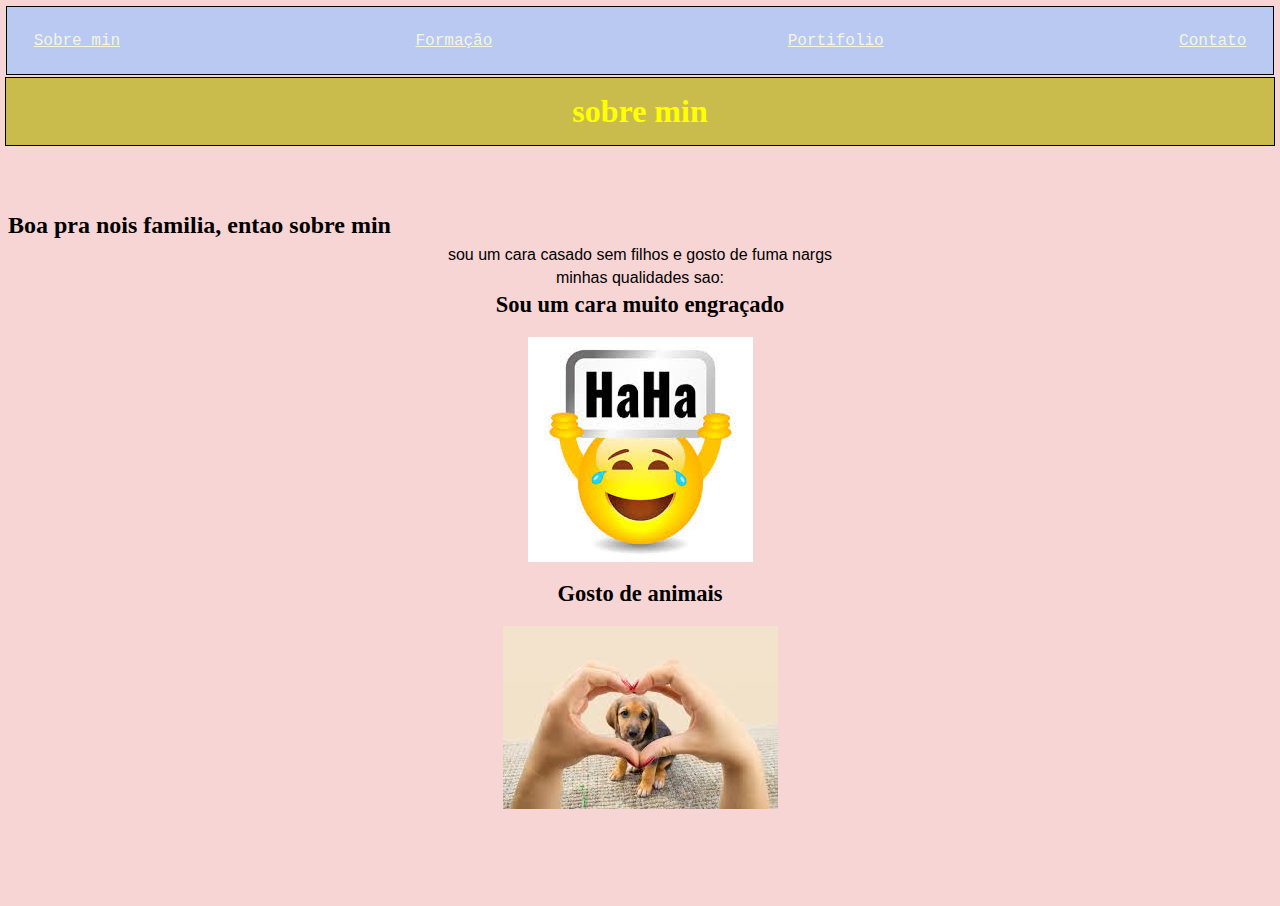
<file: index.html>
<!DOCTYPE html>
<html lang="pt-BR">
<head>
    <meta charset="UTF-8">
    <meta name="viewport" content="width=device-width, initial-scale=1.0">
    <title>Sobre min</title>
    <link rel="stylesheet" href="style.css">
</head>
<body>
    <header>
    <div class="cabecalho"> <!-- Cria uma 'caixa' com uma class cabecalho -->
        <div class="barra"><!-- Cria uma 'caixa' com uma class barra que engloba todos os itens abaixo -->
                <div class="BotaoMenu"><a class="cor1" href="index.html">Sobre min</a></div>
                <div class="BotaoMenu"><a class="cor1" href="formacao.html">Formação</a></div>
                <div class="BotaoMenu"><a class="cor1" href="portifolio.html">Portifolio</a></div>
                <div class="BotaoMenu"><a class="cor1" href="contato.html">Contato</a></div>  
        </div>
    </div>
    </header>
    <div class="titulo"><h1>sobre min</h1></div> <!-- Cria uma 'caixa' com uma class dentro é criado um paragrago -->
    <div class="titulo1"><h2>Boa pra nois familia, entao sobre min</h2></div> <!-- cria uma caixa e dentro uma tag de titulo-->
        <p class="paragrafo">sou um cara casado sem filhos e gosto de fuma nargs</p> <!--Cria um paragrafo-->
        <p class="paragrafo">minhas qualidades sao:</p> <!--Cria um paragrafo-->
    <div class="titulo2"><h2>Sou um cara muito engraçado</h2></div> <!-- cria uma caixa e dentro uma tag de titulo-->

   <div class="img1"> <!-- cria uma caixa com class img1-->
        <img src="haha.jfif" alt=""> <!--Puxa a imagen da pasta haha.jfif-->
    </div>
    <div class="titulo2"><h2>Gosto de animais</h2></div> <!--Cria uma caixa com titulo dentro-->
    <div class="img1"> <!-- cria uma caixa com class img1-->
        <img src="amo.jfif" alt=""> <!--Puxa a imagen da pasta amo.jfif-->
    </div>
</body>
</html>
</file>
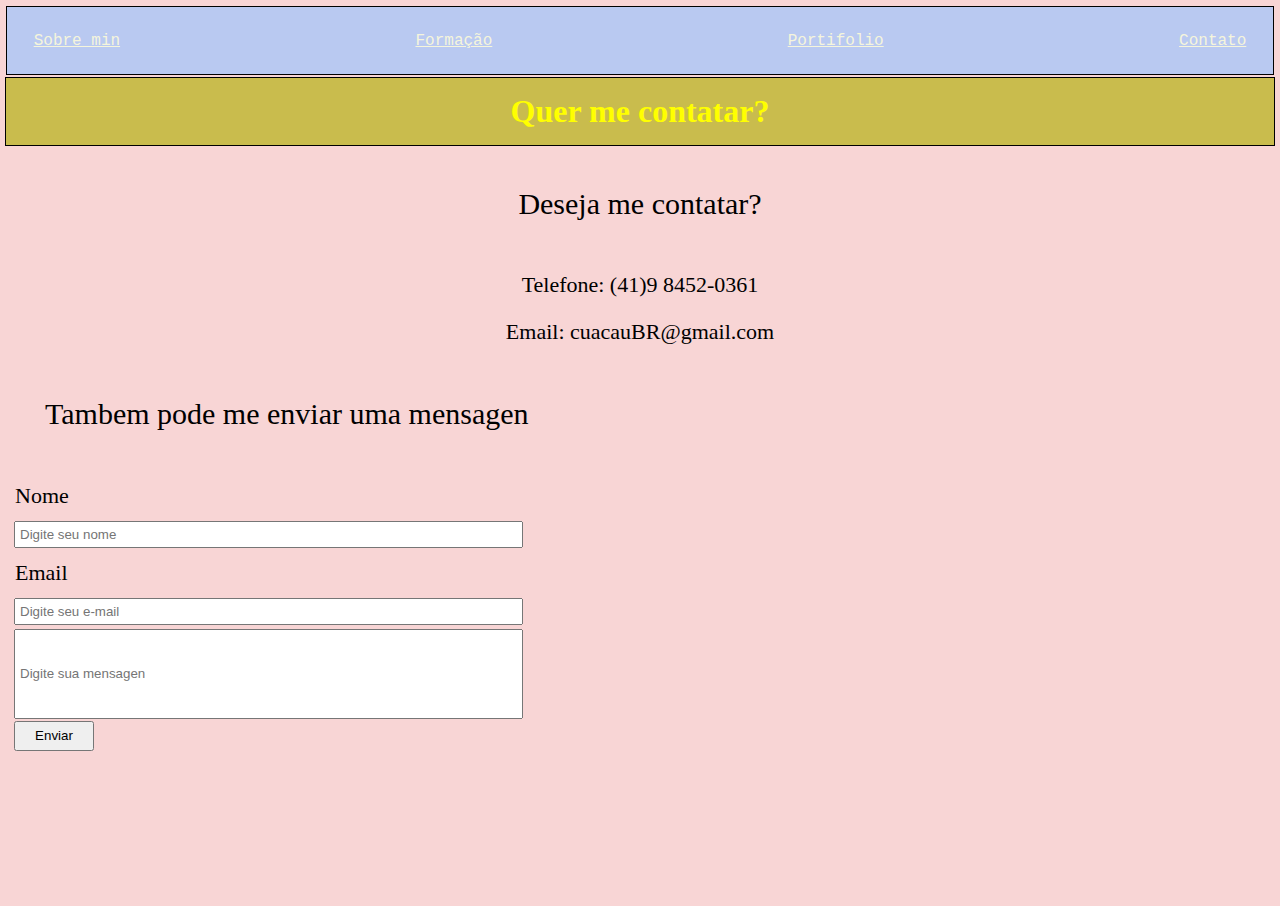
<file: contato.html>
<!DOCTYPE html>
<html lang="pt-BR">
<head>
    <meta charset="UTF-8">
    <meta name="viewport" content="width=device-width, initial-scale=1.0">
    <title>Contato</title>
    <link rel="stylesheet" href="style.css">
</head>
<body>
    <header>
        <div class="cabecalho"> <!-- Cria uma 'caixa' com uma class cabecalho -->
            <div class="barra"><!-- Cria uma 'caixa' com uma class barra que engloba todos os itens abaixo -->
                    <div class="BotaoMenu"><a class="cor1" href="index.html">Sobre min</a></div>
                    <div class="BotaoMenu"><a class="cor1" href="formacao.html">Formação</a></div>
                    <div class="BotaoMenu"><a class="cor1" href="portifolio.html">Portifolio</a></div>
                    <div class="BotaoMenu"><a class="cor1" href="contato.html">Contato</a></div>  
            </div>
        </div>
    </header>
    <div class="titulo"><h1>Quer me contatar?</h1></div> <!--Aqui cria uma 'caixa' que engloba 3 paragrafo 'P'-->
    <p class="p1">Deseja me contatar?</p>
    <p class="p2">Telefone: (41)9 8452-0361</p>
    <p class="p2">Email: cuacauBR@gmail.com</p>
    <div class="container_contato"> <!--Aqui cria uma caixa com 1 paragrafo dentro-->
        <p class="p1">Tambem pode me enviar uma mensagen</p>
    </div>
    
    <p class="p3">Nome</p> <!--Cria um paragrafo-->
    <input class="Input1" type="text" name="nome" placeholder="Digite seu nome"><br> <!--Cria uma entrada do tipo texto-->
    <p class="p3">Email</p>
    <input class="Input1" type="email" name="email" placeholder="Digite seu e-mail"><br> <!--Cria uma entrada do tipo email-->
    <input class="Input2" type="text" name="nome" placeholder="Digite sua mensagen"><br> <!--Cria uma entrada do tipo texto-->
    <input class="botao" type="button" value="Enviar"> <!--cria um botao escrito enviar ao usuario-->

</body>
</html>
</file>
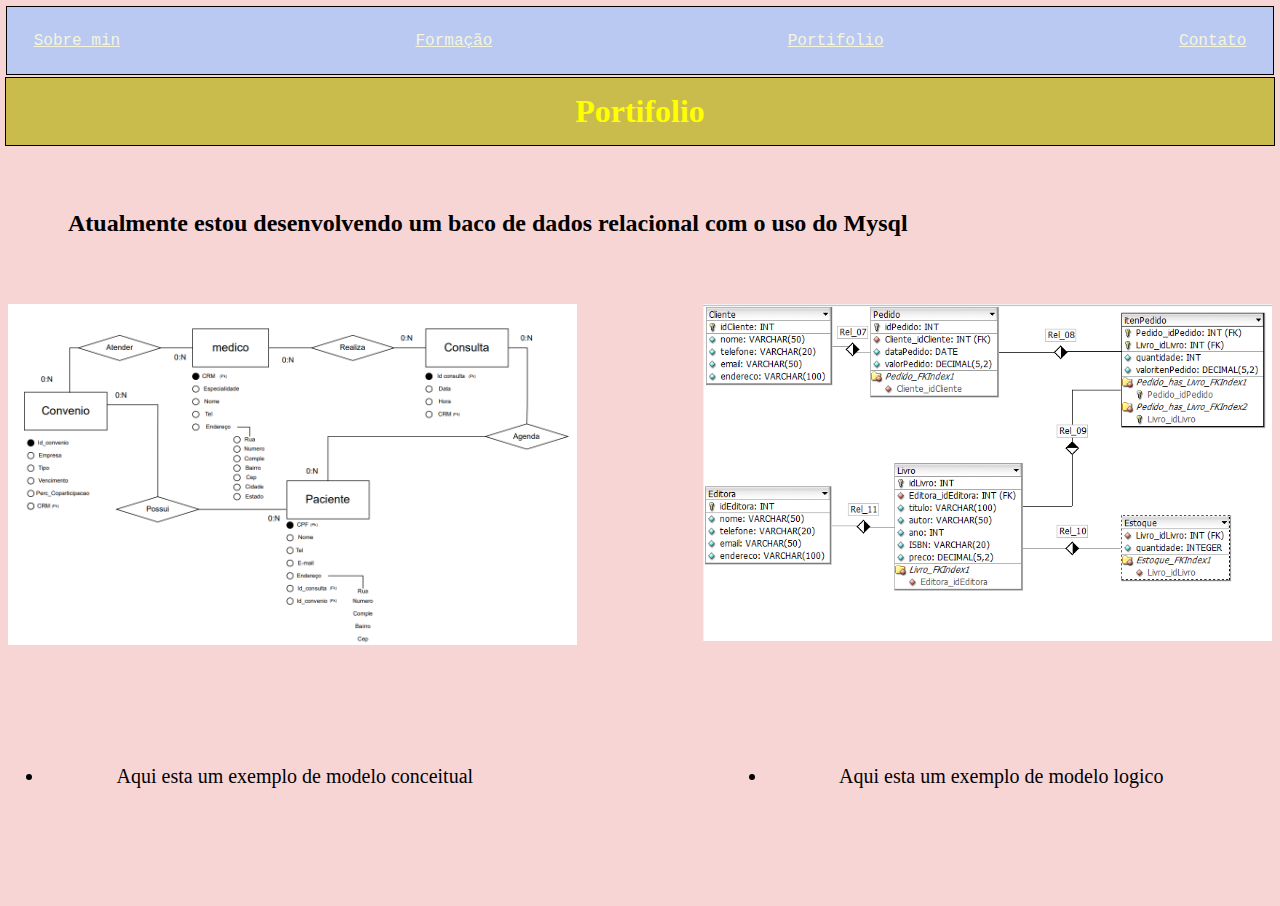
<file: portifolio.html>
<!DOCTYPE html>
<html lang="pt-BR">
<head>
    <meta charset="UTF-8">
    <meta name="viewport" content="width=device-width, initial-scale=1.0">
    <title>Portifolio</title>
    <link rel="stylesheet" href="style.css">
</head>
<body>
    <header>
        <div class="cabecalho"> <!-- Cria uma 'caixa' com uma class cabecalho -->
            <div class="barra"><!-- Cria uma 'caixa' com uma class barra que engloba todos os itens abaixo -->
                    <div class="BotaoMenu"><a class="cor1" href="index.html">Sobre min</a></div>
                    <div class="BotaoMenu"><a class="cor1" href="formacao.html">Formação</a></div>
                    <div class="BotaoMenu"><a class="cor1" href="portifolio.html">Portifolio</a></div>
                    <div class="BotaoMenu"><a class="cor1" href="contato.html">Contato</a></div>  
            </div>
        </div>
    </header>
    <div class="titulo"><h1>Portifolio</h1></div> <!--Cria uma caixa com um titulo dentro-->
    <div class="container_Portifolio">  <!--Cria uma caixa com um titulo dentro-->
        <h2 class="subtitulo1">Atualmente estou desenvolvendo um baco de dados relacional com o uso do Mysql</h2>
    </div>
    <div class="container_Portifolio2"> <!--Cria uma caixa com duas imagens-->
        <img class="Img2" src="conceitual.PNG" alt=""> <!--Aqui puxa as imagens que fazem parte da mesma pasta-->
        <img class="Img3" src="logico.PNG" alt="">
    </div>
    <div class="container_Portifolio3"> <!--Aqui é criada uma caixa com uma lista desordenada e 2 iten dentro da lista-->
        <ul class="lista_portifolio">
            <li>Aqui esta um exemplo de modelo conceitual</li>
            <li>Aqui esta um exemplo de modelo logico</li>
        </ul>
    </div>
</body>
</html>
</file>
<file: style.css>
*{
    margin: 1px; /* cria uma margen geral de 1 px*/
    padding: 1px; /*cria uma margen interna de 1 px*/
    box-sizing: border-box; /*Aqui ele coloca uma regra pra somar todos os tamanhos dados pra um certo objeto*/
    
}
body{
    background-color: rgb(248, 213, 213); /* cor de fundo*/
    height: 100vh; /*aqui ele fala que vai ocupar toda a baixa*/ 
    border-color: black 10px; /* cor da borda */
}

 
.barra{
    max-width: auto; /* altura maxima automatica*/
    margin: auto; /* margem automatica*/
    display: flex; /*objetos em uma certo escolpo ficam 'soltas'*/
    align-items: center; /* alinha itens no centro*/
    justify-content: space-between; /*separa todos os itens com um mesmo intervalo de espaço*/
    font-family: 'Courier New', Courier, monospace; /*altera a fonte*/
}

.BotaoMenu{
    border-radius: 30%; /*curvatura da borda em 30%*/
    padding: 10px; /*margen interna de 10px*/
}

.cor1{
    color:beige /*cor beige*/
}
.cabecalho{
    background-color: rgb(185, 201, 241); /*cor de fundo*/
    margin: auto; /* margem automatica*/
    padding: 1%; /*margen interna de 1%*/
    border: 1px solid black; /* aqui passa os parametros da borda*/
    
}

.titulo{
    color: yellow; /* seleciona a cor amarela*/
    text-align: center; /* alinha os textos no centro*/
    border: 1px solid black; /*parametros da borda*/
    padding: 1%; /* margem interna de 1%*/
    margin: 1px; /*margem de 1px*/
    background-color: rgb(201, 188, 77); /*cor de fundo*/
}
.titulo1{
    margin-top: 5%; /*coloca uma margen a partir de cima da pagina de 5%*/
}

.paragrafo{
    margin-top: 3px; /*margem a partir de cima de 3px*/
    text-align: center; /*alinha textos no centro*/
    font-family: "Roboto", sans-serif; /*muda a fonte*/
}

.titulo2{
    font-size: 15px; /*tamanho da fonte*/
    text-align: center; /*alinha textos no centro*/
}
.img1{
    padding: 1%; /* margen interna de 1%*/
    display: flex; /*deixa o iten solto para parametrizalos*/
    justify-content: center; /*coloca os itens no centro da pagina*/
    align-items: center; /*aqui centraliza os textos*/
}

.lista{
   
    font-size: 30px; /*tamanho da fonte*/
    text-align: center; /*alinha os textos no meio*/
 
}

li{
    padding: 6%; /*margem interna do itens de 6%*/
}

.subtitulo1{
    padding: 3%; /*margem interna do itens de 3%*/

}

.container_Portifolio{
    margin: 2%; /*margem de 2%*/
}

.Img2{
    width: 45%; /*altura de 45% da pagina*/
    height: auto; /*largura automatica*/
}
.Img3{
    width: 45%; /*altura de 45% da pagina*/
    height: auto; /*largura automatica*/
    float: right; /*faz flutuar para direiita*/
}


.lista_portifolio{
    display: flex; /*deixa os itens soltos*/
    justify-content: space-between; /*coloca os itens no meio com intevalo de espaços iguais*/
    margin: 3%; /*margen de 3%*/
    padding: 0%; /*sem margen interna*/
    font-size: 20px; /*tamanho da fonte*/
}

.p1{
    text-align: center; /*alinha os textos no meio */
    justify-content: center; /*alinha os itens no meio*/
    margin: 40px; /*colocar uma margen de 40px*/
    font-size: 30px; /*tamanho da fonte*/
}
.p2{
    font-size: 22px; /*tamanho da fonte*/
    text-align: center; /*alinha os textos no meio */
    padding: 10px; /*margem interna do itens de 10%*/
} 

.container_contato
{
    width: 100%; /*altura 100%*/
    height: auto; /*largura automarica*/
    align-items: start; /*os intens vao começar da direita pra esqueda na pagina*/
    display: flex; /*Aqui solta os elementos pra podermos alteralos*/
    margin: 0%; /*margem de 0%*/
    padding: 0%; /*margem interna do itens de 0%*/
}

.Input1{
    margin-left: 10px; /*Margen a esquerda de 10px*/
    padding: 4px; /*margem interna do itens de 4px*/
    width: 40%; /*altura de 40%*/
}

.p3{
    font-size: 22px; /* tamanho da fonte*/
    text-align: left; /*alinha os textos a partir da esqueda*/
    margin-left: 10px; /*Margen da esqueda de 10px*/
    margin-bottom: 10px; /*margen de baixo de 10px*/
    margin-top: 10px; /*margen de cima 10px*/
}

.Input2{
    margin-top: 3px; /*margen de cima 3px*/
    margin-left: 10px; /*Margen da esqueda de 10px*/
    padding: 4px; /*margem interna do itens de 4px*/
    width: 40%; /*altura de 40%*/
    height: 10%; /*altura de 10%*/
}

.botao{
    margin-left: 10px; /*margen da esqueda de 10px*/
    width: 80px; /* largura de 80px*/
    height: 30px; /*altura de 30px*/
}
</file>
